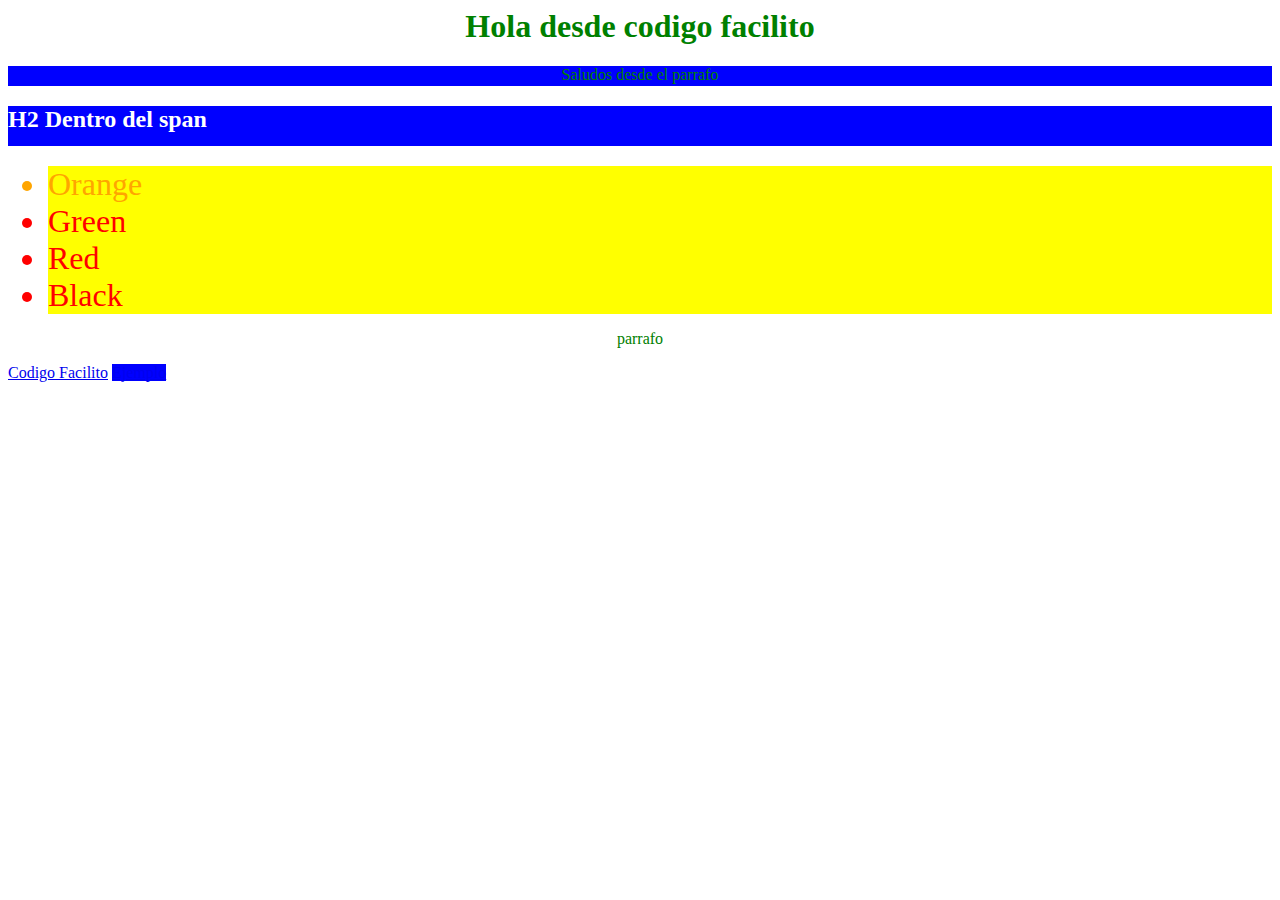
<file: index.html>
<html lang="en">
  <head>
    <meta charset="utf-8">
      <title> Curso premium CSS </title>
  </head>
  <link rel="stylesheet" href="index.css">
    <body>
      <h1 >Hola desde codigo facilito</h1>
      <p class="ejemplo">Saludos desde el parrafo</p>

      <h2 class="ejemplo">H2 Dentro del span</h2>
      <div id="colores">
        <ul>
          <li id="orange">Orange</li>
          <li id="green">Green</li>
          <li id="red">Red</li>
          <li>Black</li>
        </ul>
        <p>parrafo</p>
      </div>
      <a href="codigofacilito.com">Codigo Facilito</a>
      <a class="ejemplo" href="ejemplo.com">Ejemplo</a>
    </body>

</html>
</file>
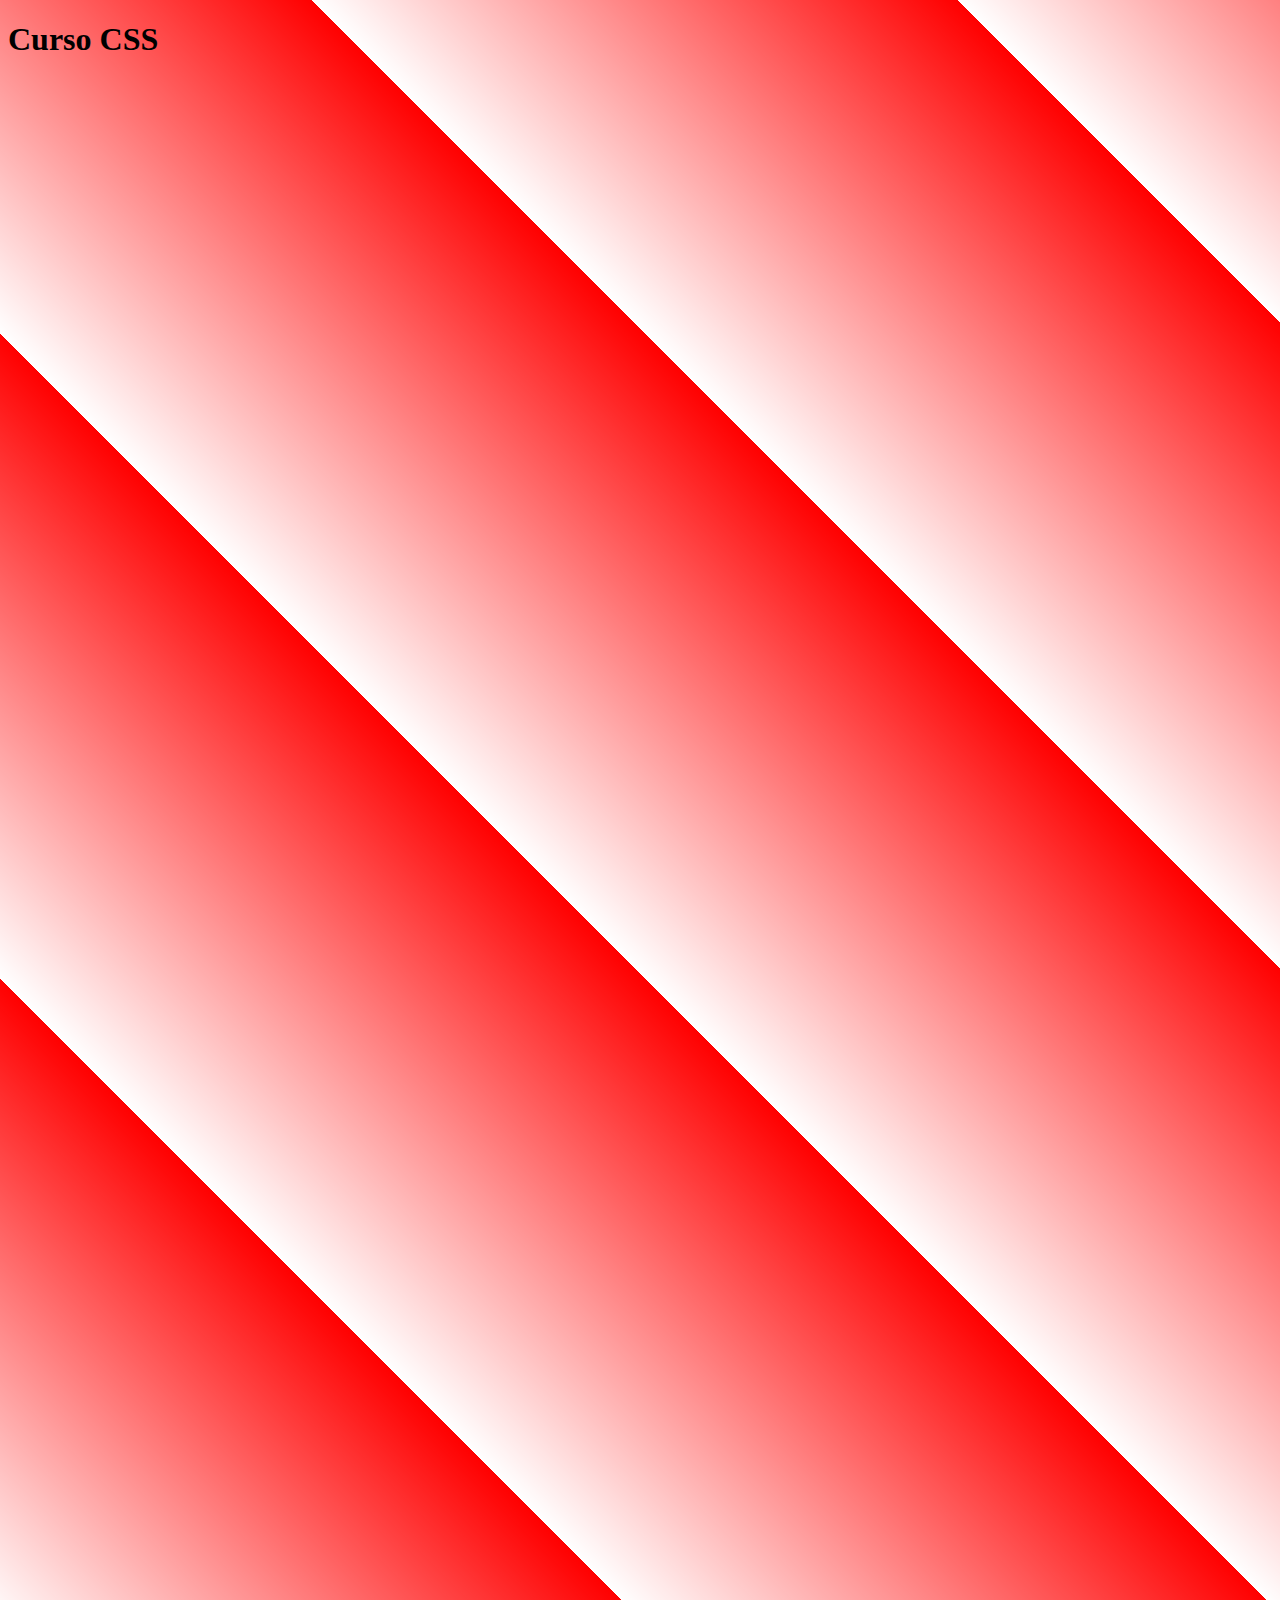
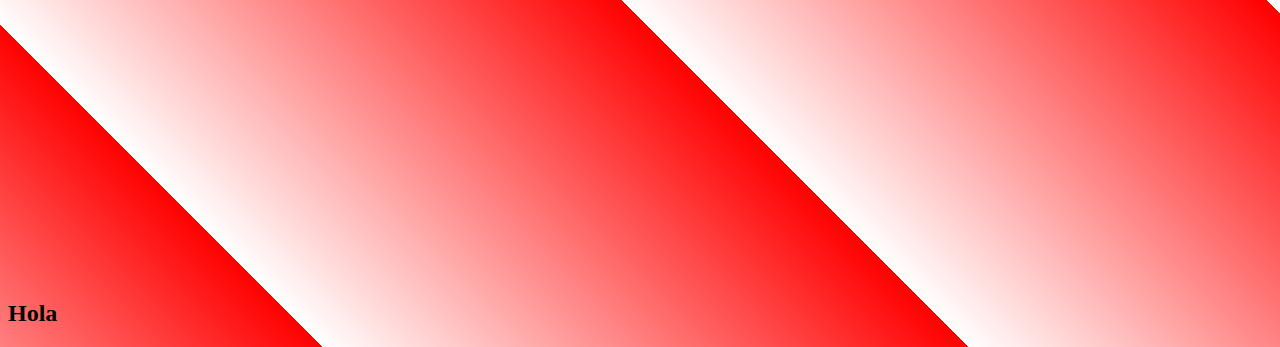
<file: background/index.html>
<!DOCTYPE html>
<html>
  <head>
    <meta charset="utf-8">
    <title>Curso Premium CSS</title>
  </head>
  <link rel="stylesheet" href="index.css">
  <body>
    <h1>Curso CSS</h1>
      <div class="space">

      </div>
      <div class="space">

      </div>
      <div class="space">

      </div>
      <h2>Hola</h2>
  </body>
</html>
</file>
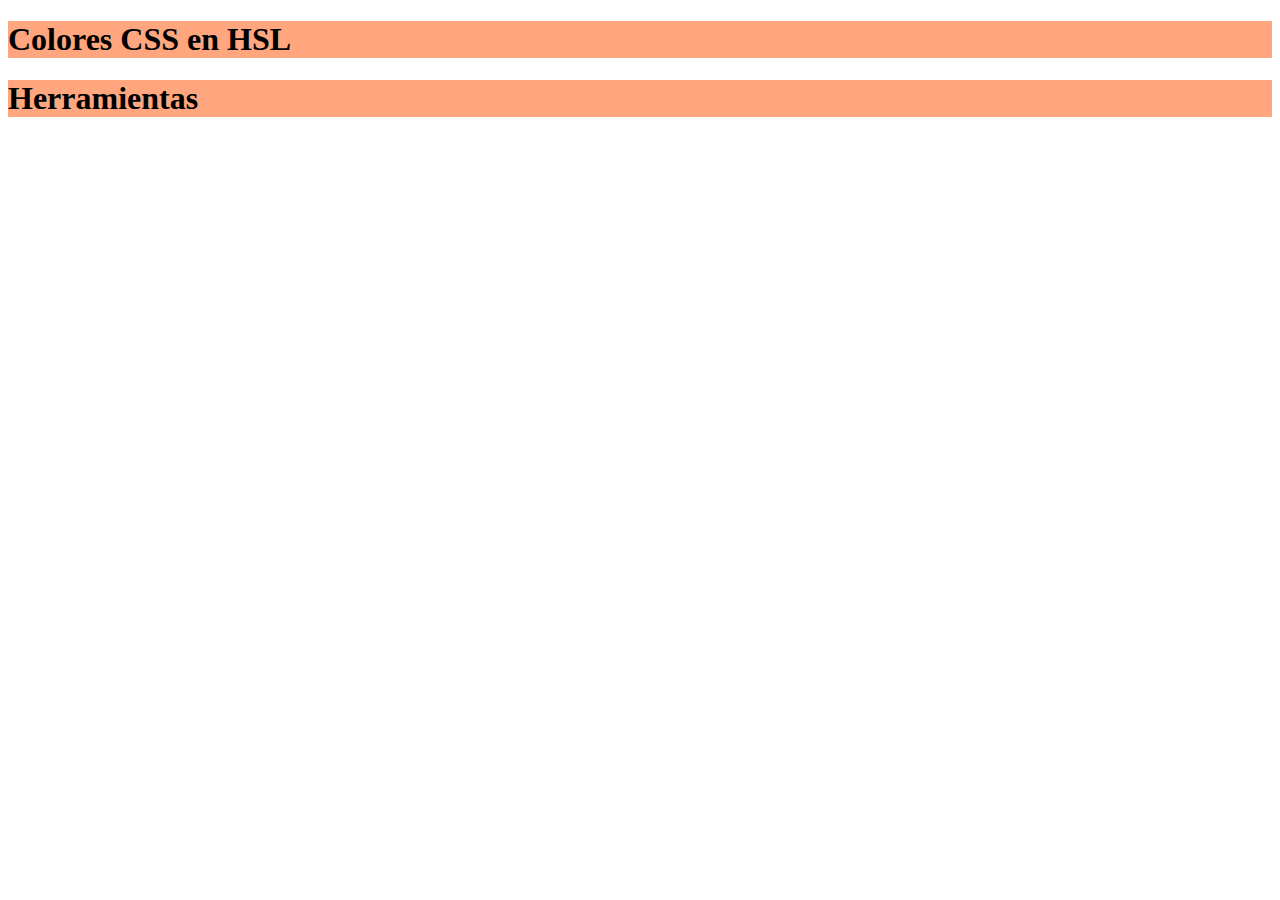
<file: colores/indexhsl.html>
<!DOCTYPE html>
<html>
  <head>
    <meta charset="utf-8">
    <title>Colores CSS en HSL</title>
  </head>
  <link rel="stylesheet" href="indexhsl.css">
  <body>
    <h1>Colores CSS en HSL</h1>
    <h1>Herramientas</h1>
  </body>
</html>
</file>
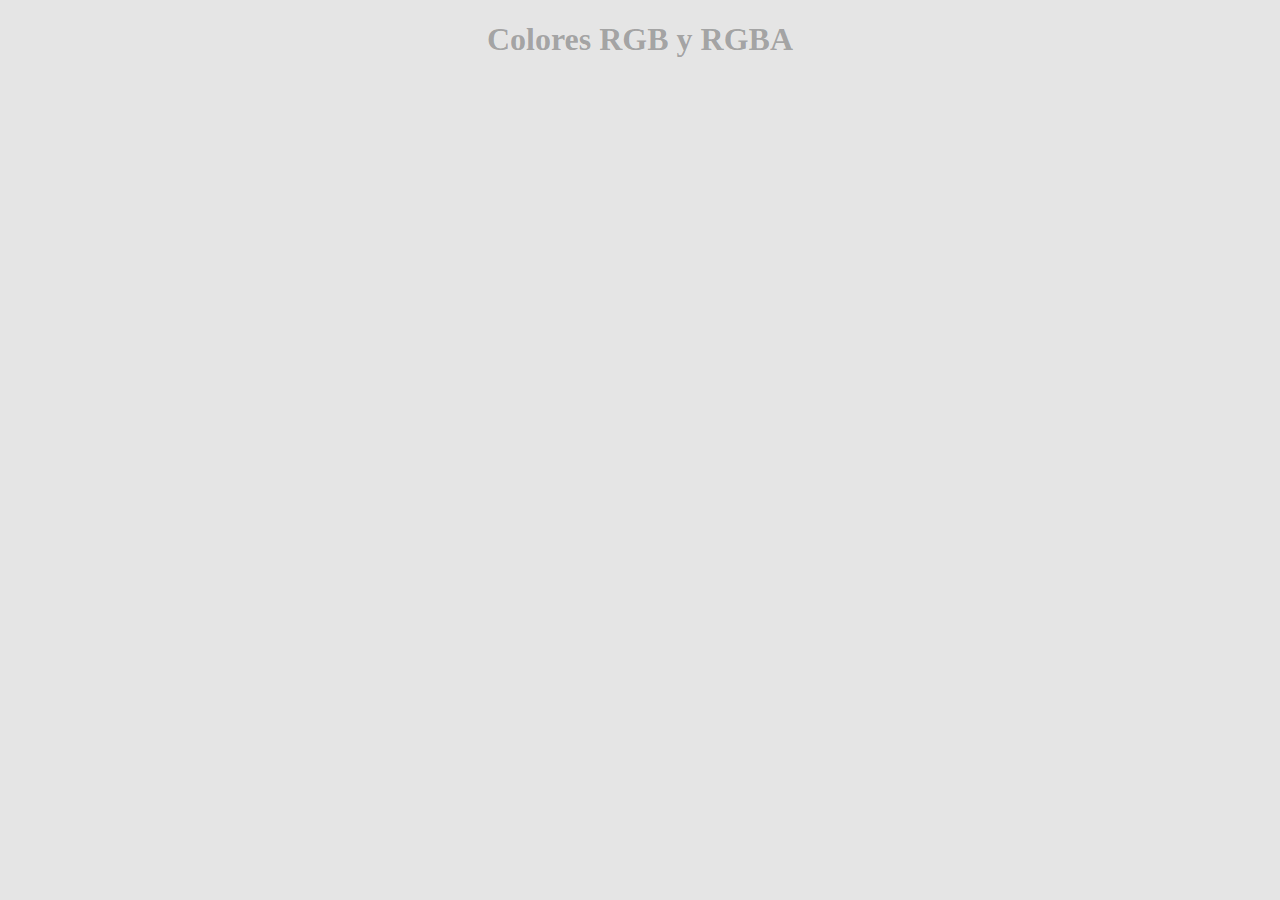
<file: colores/indexrgb.html>
<!DOCTYPE html>
<html>
  <head>
    <meta charset="utf-8">
    <title>Colores RGB y RGBA</title>
  </head>
  <link rel="stylesheet" href="indexrgb.css">
  <body>
    <h1>Colores RGB y RGBA</h1>
  </body>
</html>
</file>
<file: index.css>
h1,p{
  color: green;
  text-align: center;
}
.ejemplo{
  background-color: blue;
  height: 20px;
}
h2.ejemplo{
  color: white;
  height: 40px;
}
#colores > ul >li {
  background-color: yellow;
  color: red;
  font-size: 2em;
}
#orange{
  color: orange !important;
}
#green{
  color: green;
}
#red{
  color: red;
}
a[href="ejemplo"]{
  color: red;
}
</file>
<file: background/index.css>
body{
  background-image: url("Unknown.png");
  background-repeat: no-repeat;
  background-position: 50% 50%;
  background-attachment: fixed;
  background-size: 250px 250px;
  background: repeating-linear-gradient(45deg,rgba(255,0,0,0) 10%,rgba(255,0,0,1) 30% );
}
.space{
  height: 600px;
}
</file>
<file: colores/indexhsl.css>
h1{
  background-color: hsla(18, 100%, 50%,0.5);
}
</file>
<file: colores/indexrgb.css>
h1{
  text-align: center;
  color: rgba(0,0,0,0.3);

}
body{
  background-color: rgba(0, 0, 0, 0.1);
}
</file>
